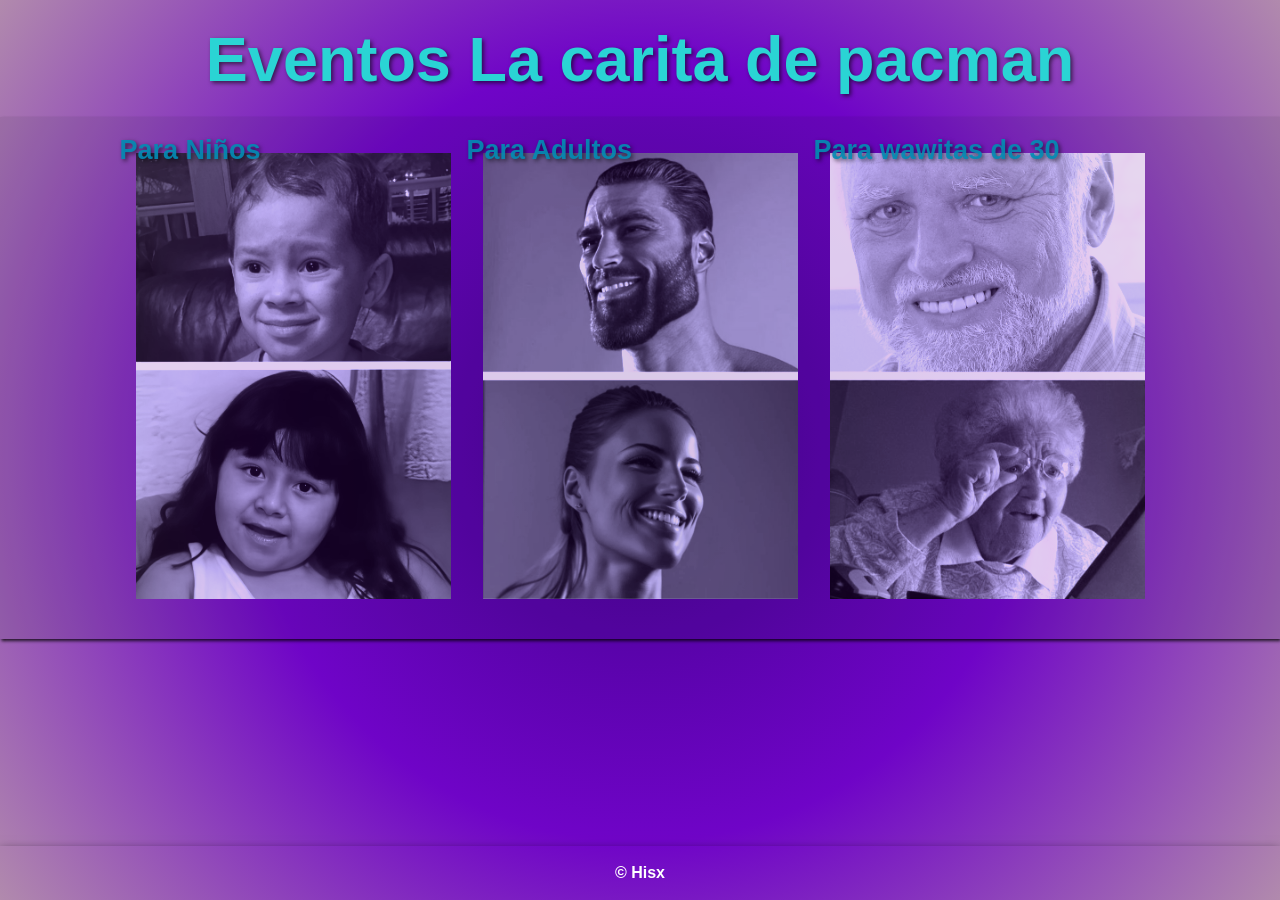
<file: index.html>
<!DOCTYPE html>
<html lang="es">

<head>
    <meta charset="UTF-8">
    <meta name="viewport" content="width=device-width, initial-scale=1.0">
    <link rel="stylesheet" href="style/style.css">
    <script src="js/script.js"></script>
    <title>Eventos "La carita de pacman"</title>
</head>

<body>
    <header>
        <div class="titulop">
            <h1>Eventos La carita de pacman</h1>
        </div>
    </header>
    <div class="banner">
        <div class="opcion1">
            <h2>Para Niños</h2>
            <a href="javascript:void(0);" onclick="manejarClic('niños')">
                <picture id="niñosimg">
                    <source srcset="imgs/webp/NIÑOS.webp" type="image/webp">
                    <img src="imgs/NIÑOS.png" alt="Opcion para niños">
                </picture>
            </a>
        </div>

        <div class="opcion2">
            <h2>Para Adultos</h2>
            <a href="javascript:void(0);" onclick="manejarClic('adultos')">
                <picture id="imgadultos">
                    <source srcset="imgs/webp/ADULTOS.webp" type="image/webp">
                    <img src="imgs/ADULTOS.png" alt="Opcion para adultos">
                </picture>
            </a>
        </div>

        <div class="opcion3">
            <h2>Para wawitas de 30</h2>
            <a href="javascript:void(0);" onclick="manejarClic('wawitas')">
                <picture id="imgwawitas">
                    <source srcset="imgs/webp/WAWITAS.webp" type="image/webp">
                    <img src="imgs/WAWITAS.png" alt="Opcion para wawitas">
                </picture>
            </a>
        </div>
    </div>

    <footer>
        <p>&copy; Hisx</p>
    </footer>
</body>

</html>
</file>
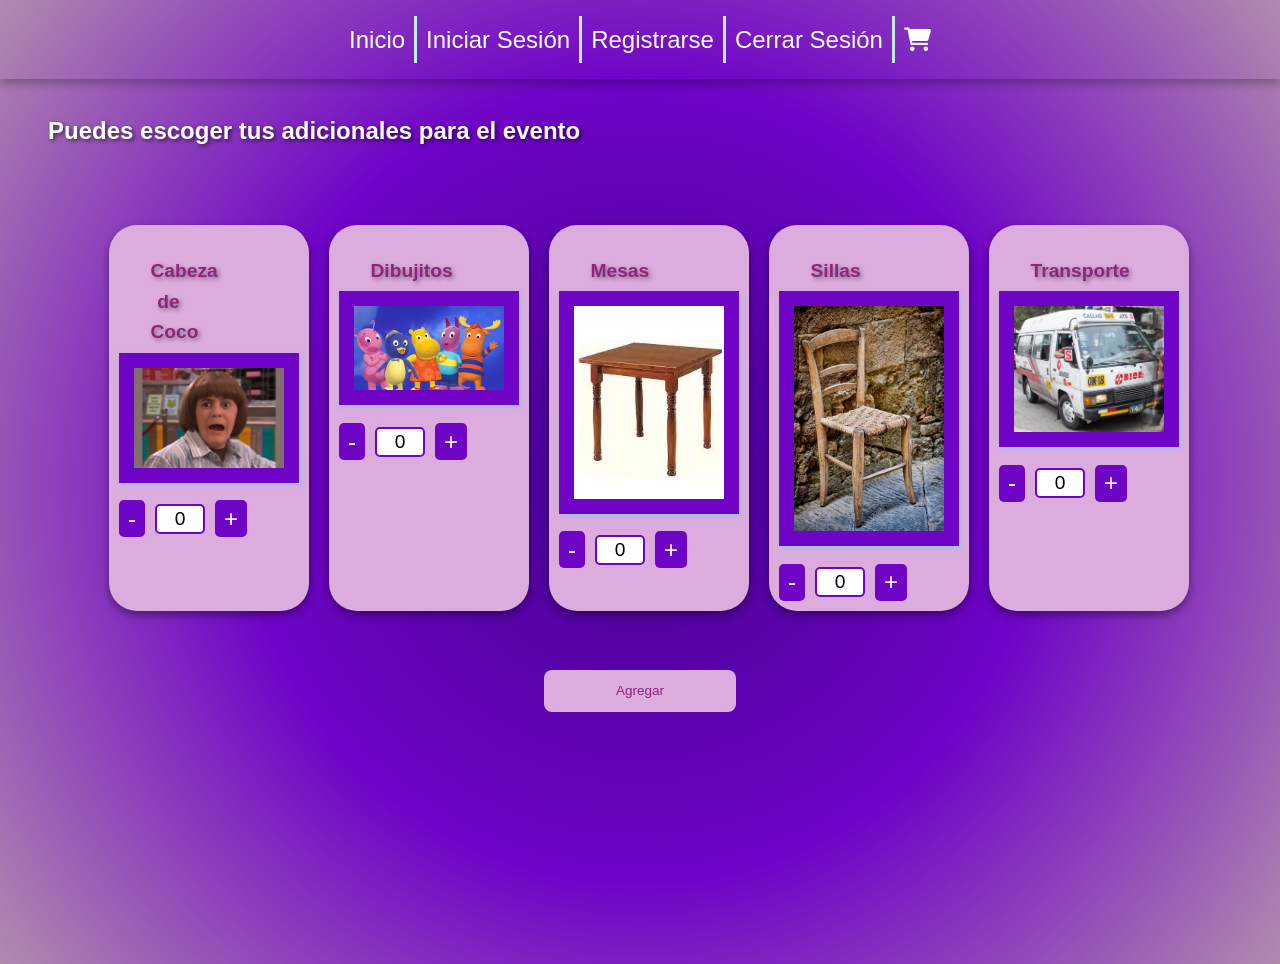
<file: adicionales.html>
<!DOCTYPE html>
<html lang="es">

<head>
    <meta charset="UTF-8">
    <meta name="viewport" content="width=device-width, initial-scale=1.0">
    <link rel="stylesheet" href="style/adicionales.css">
    <script src="js/adicionales.js" defer></script>
    <script src="js/carrito.js" defer></script>
    <script src="js/tematica.js" defer></script>
    <link rel="stylesheet" href="https://cdnjs.cloudflare.com/ajax/libs/font-awesome/6.0.0-beta3/css/all.min.css">
    <title>Eventos "La carita de pacman"</title>
</head>

<body>
    <header>
        <nav>
            <ul>
                <li><a href="index.html">Inicio</a></li>
                <li><a href="#">Iniciar Sesión</a></li>
                <li><a href="Login.html" id="btnregistro">Registrarse</a></li>
                <li><a href="#" id="btncerrarsecion">Cerrar Sesión</a></li>
                <li><a href="carrito.html"><i class="fas fa-shopping-cart"></i></a></li>
            </ul>
        </nav>
    </header>
    
    <h2>Puedes escoger tus adicionales para el evento</h2>
    
    <main>
        <div class="productos">
            <div class="prod">
                <div class="seleccion">
                    <h3>Cabeza de Coco</h3>
                    <picture>
                        <source srcset="imgs/webp/productos/1.webp" type="image/webp">
                        <img src="imgs/webp/productos/1.webp" alt="Cabeza de Coco">
                    </picture>
                    <div class="cantidad">
                        <button class="decrementar">-</button>
                        <input type="number" value="0" min="0" max="1" class="cantidad-input" id="cantidad1">
                        <button class="incrementar">+</button>
                    </div>
                </div>
            </div>

            <div class="prod">
                <div class="seleccion1">
                    <h3>Dibujitos</h3>
                    <picture>
                        <source srcset="imgs/webp/productos/2.webp" type="image/webp">
                        <img src="imgs/webp/productos/2.webp" alt="Dibujitos">
                    </picture>
                    <div class="cantidad">
                        <button class="decrementar">-</button>
                        <input type="number" value="0" min="0" max="4" class="cantidad-input" id="cantidad2">
                        <button class="incrementar">+</button>
                    </div>
                </div>
            </div>

            <div class="prod">
                <div class="seleccion2">
                    <h3>Mesas</h3>
                    <picture>
                        <source srcset="imgs/webp/productos/3.webp" type="image/webp">
                        <img src="imgs/webp/productos/3.webp" alt="Mesas">
                    </picture>
                    <div class="cantidad">
                        <button class="decrementar">-</button>
                        <input type="number" value="0" min="0" max="15" class="cantidad-input" id="cantidad3">
                        <button class="incrementar">+</button>
                    </div>
                </div>
            </div>

            <div class="prod">
                <div class="seleccion3">
                    <h3>Sillas</h3>
                    <picture>
                        <source srcset="imgs/webp/productos/4.webp" type="image/webp">
                        <img src="imgs/webp/productos/4.webp" alt="Sillas">
                    </picture>
                    <div class="cantidad">
                        <button class="decrementar">-</button>
                        <input type="number" value="0" min="0" max="15" class="cantidad-input" id="cantidad4">
                        <button class="incrementar">+</button>
                    </div>
                </div>
            </div>

            <div class="prod">
                <div class="seleccion4">
                    <h3>Transporte</h3>
                    <picture>
                        <source srcset="imgs/webp/productos/5.webp" type="image/webp">
                        <img src="imgs/webp/productos/5.webp" alt="Transporte">
                    </picture>
                    <div class="cantidad">
                        <button class="decrementar">-</button>
                        <input type="number" value="0" min="0" max="15" class="cantidad-input" id="cantidad5">
                        <button class="incrementar">+</button>
                    </div>
                </div>
            </div>
        </div>
    </main>

    <footer>
        <a href="adicionales.html">
            <button type="submit" id="btnagregar">Agregar</button>
        </a>
    </footer>
</body>

</html>
</file>
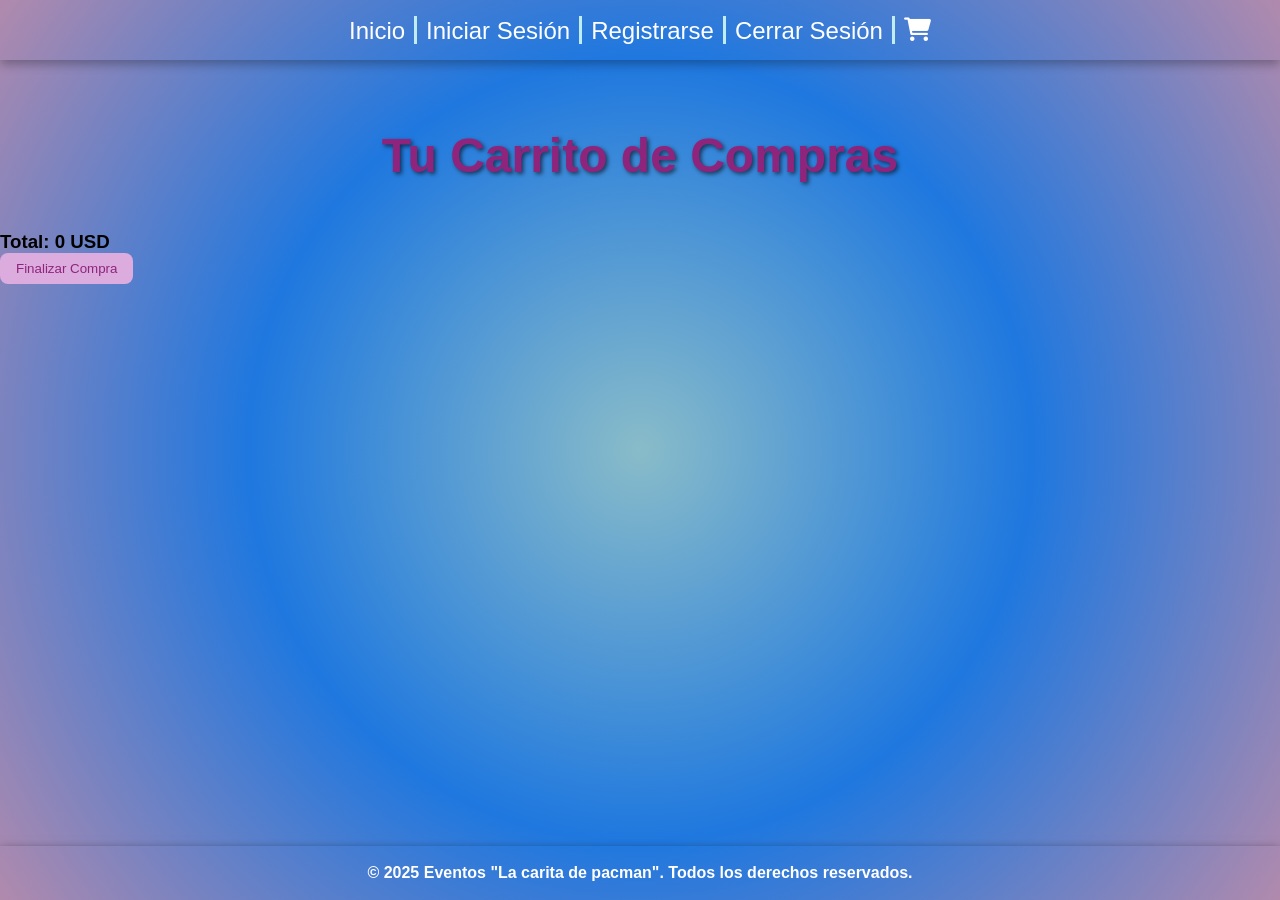
<file: carrito.html>
<!DOCTYPE html>
<html lang="es">

<head>
    <meta charset="UTF-8">
    <meta name="viewport" content="width=device-width, initial-scale=1.0">
    <link rel="stylesheet" href="style/carrito.css">
    <script src="js/carrito.js" defer></script>
    <script src="js/adicionales.js" defer></script>
    <script src="js/tematica.js" defer></script>
    <link rel="stylesheet" href="https://cdnjs.cloudflare.com/ajax/libs/font-awesome/6.0.0-beta3/css/all.min.css">
    <title>Carrito - Eventos "La carita de pacman"</title>
</head>

<body>
    <header>
        <nav>
            <ul>
                <li><a href="index.html">Inicio</a></li>
                <li><a href="#">Iniciar Sesión</a></li>
                <li><a href="Login.html" id="btnregistro">Registrarse</a></li>
                <li><a href="#" id="btncerrarsecion">Cerrar Sesión</a></li>
                <li><a href="#"><i class="fas fa-shopping-cart"></i></a></li>
            </ul>
        </nav>
    </header>

    <main>
        <h2>Tu Carrito de Compras</h2>
        <div class="carrito-contenido" id="carrito-contenido">
            <!-- Aquí se mostrarán los productos añadidos al carrito -->
        </div>
        <div class="carrito-total">
            <h3>Total: <span id="total-precio">0</span> USD</h3>
            <button id="btn-comprar">Finalizar Compra</button>
        </div>
    </main>

    <footer>
        <p>&copy; 2025 Eventos "La carita de pacman". Todos los derechos reservados.</p>
    </footer>
</body>

</html>
</file>
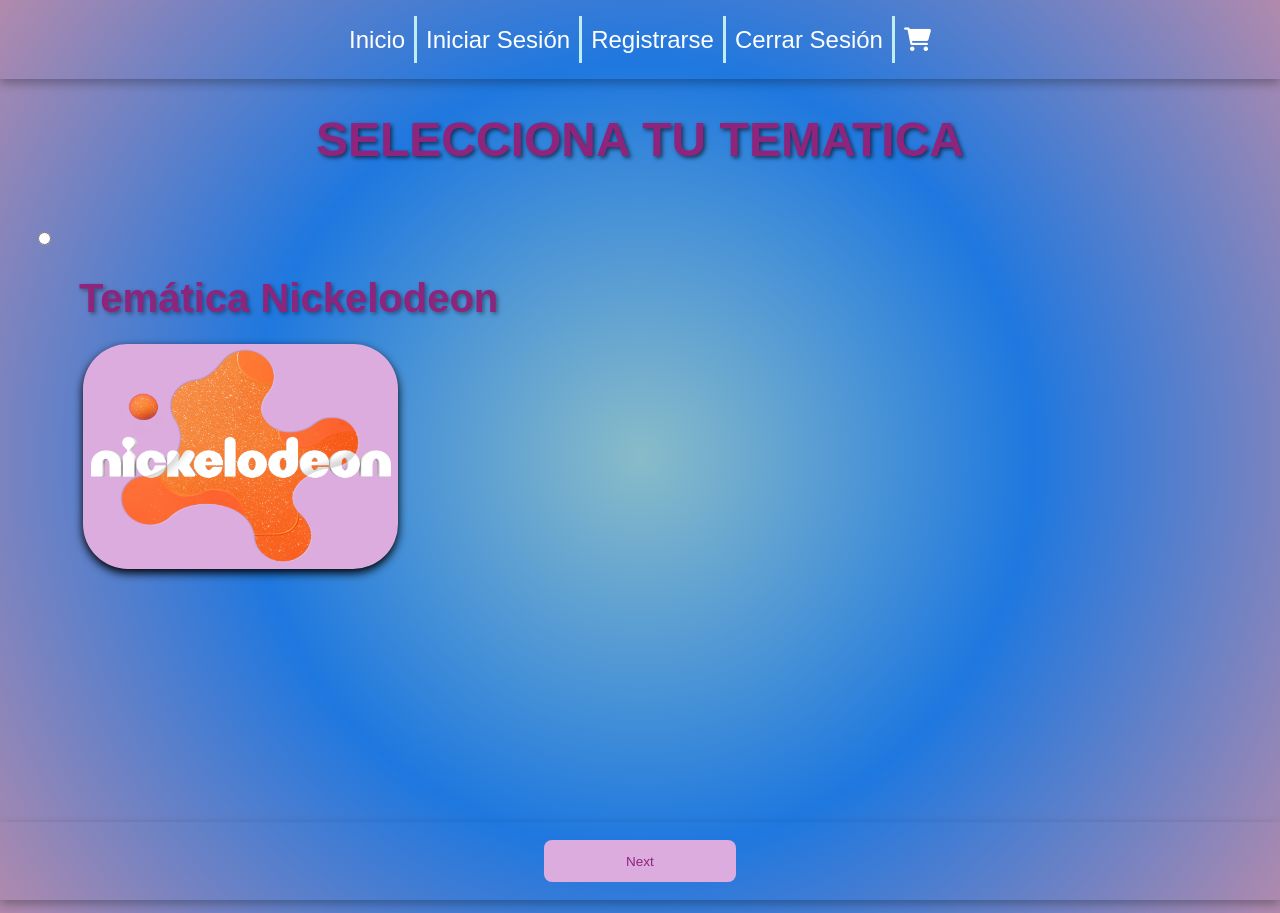
<file: wawita.html>
<!DOCTYPE html>
<html lang="es">

<head>
    <meta charset="UTF-8">
    <meta name="viewport" content="width=device-width, initial-scale=1.0">
    <link rel="stylesheet" href="style/wawitastyle.css">
    <link rel="stylesheet" href="https://cdnjs.cloudflare.com/ajax/libs/font-awesome/6.0.0-beta3/css/all.min.css">
    <script src="js/tematica.js" defer></script>
    <title>Eventos "La carita de pacman"</title>
</head>

<body>
    <header>
        <nav>
            <ul>
                <li><a href="index.html">Inicio</a></li>
                <li><a href="#">Iniciar Sesión</a></li>
                <li><a href="Login.html" id="btnregistro">Registrarse</a></li>
                <li><a hrefid="btncerrarsecion">Cerrar Sesión</a></li>
                <li><a href="carrito.html"><i class="fas fa-shopping-cart"></i></a></li>
            </ul>
        </nav>
    </header>

    <main>
        <h2>SELECCIONA TU TEMATICA</h2>
        <div class="tematicas">
            <div class="nicktem">          
                <div class="seleccion">      
                    <input type="radio" name="size" id="nick" value="Nickelodeon">
                    <label for="nick">
                        <h3>Temática Nickelodeon</h3>
                        <picture id="nickimg">
                            <source srcset="imgs/webp/Nickelodeon.webp" type="image/webp">
                            <img src="imgs/webp/Nickelodeon.webp" alt="Opción Nickelodeon">
                        </picture>
                    </label>
                </div>
            </div>
        </div>
    </main>

    <footer>
        <button onclick="agregarAlCarrito();">Next</button>
    </footer>
</body>

</html>
</file>
<file: style/style.css>
*{
    padding: 0;
    margin:0;
    box-sizing: border-box;    
}

header{
    padding: 2.5vh;
    color: aqua;
}

h1{
    display: flex;
    align-items: center;
    justify-content: center;
    font-size: 7vh;
    font-family: Arial;
    color: #2ad4d4;
    text-shadow:  2px 2px 4px rgba(0, 0, 0, 0.6);
}

body{
    font-family: Arial,sans-serif;
    background: radial-gradient(circle, #43028d, #6f04c7, #b18aad);
  height: 100vh;
}

.banner{
    display:flex;
    align-items: center;
    justify-content: center;
    background-color: #07151613;
    padding:2vh;
    box-shadow:  0.5px 2px 3px rgba(0, 0, 0, 0.8);
    flex-wrap: wrap; 
}

img{
    width: 35vh;
    height: 50vh;
    place-items: center;
    margin: 1rem; 
    object-fit: contain;
    transition: filter 0.6s;
    filter: grayscale(0%) opacity(0.8) sepia(80%) hue-rotate(200deg);
}

img:hover{
    transform: scale(1.02);
    transition: transform 0.5s ease;
    cursor: pointer;
    filter: none;
   
}

h2 {
    position: absolute;
    font-family: Arial;
    color: #038bb4ea;
    font-size: 3vh;
    text-shadow: 2px 2px 4px rgba(0, 0, 0, 0.6);
    z-index: 10;
}

footer {
    position: absolute;
    color: #fff;
    bottom: 0;
    left: 0;
    right: 0;
    background-color: transparent;
    font-weight: 700;
    text-align: center;
    padding: 2vh 0;
    box-shadow: 0 4px 10px rgba(0.6, 0, 0, 0.6);
}
</file>
<file: style/adicionales.css>
* {
    margin: 0;
    padding: 0;
    box-sizing: border-box;
}

body {
    font-family: Arial, sans-serif;
    height: 100vh;
    line-height: 1.6;
    background: radial-gradient(circle, #43028d, #6f04c7, #b18aad);
}

header {
    background-color: transparent;
    color: white;
    padding: 1rem;
    position: absolute;
    width: 100%;
    top: 0;
    left: 0;
    box-shadow: 0 4px 10px rgba(0, 0, 0, 0.3);
}

main {
    margin-left: 2vh;
    padding: 1vh;
}

picture {
    position: relative;
}

h2 {
    margin-top: 4rem;
    padding: 3rem;
    display: flex;
    align-items: center;
    justify-content: left;
    font-size: 1.5rem;
    font-family: Arial;
    color: #ffffff;
    text-shadow: 2px 2px 4px rgba(0, 0, 0, 0.6);
}

nav ul {
    list-style: none;
    display: flex;
    justify-content: center;
    padding: 0;
    margin: 0 2vh;
}

nav ul li a {
    color: white;
    text-decoration: none;
    font-size: 1.5rem;
    padding: 0.5vh 1vh;
    display: block;
}

nav ul li a:hover {
    background-color: #8d58e0;
    border-radius: 5px;
}

nav ul li:not(:last-child) {
    border-right: 3px solid #c0edf0;
}

h3 {
    width: 25%;
    padding: 0.5vh;
    margin-left: 3vh;
    font-size: 2rem;
    color: #8f247d;
    text-shadow: 2px 2px 4px rgba(0, 0, 0, 0.4);
}

.productos {
    display: flex;
    justify-content: center; 
    gap: 20px; 
    flex-wrap: wrap; 
    margin: 2vh 0;
    padding: 0 10px;
}

.prod {
    width: 200px;
    text-align: center;
    background-color: #dbacdd; 
    border-radius: 28px;
    box-shadow: 0 4px 10px rgba(0, 0, 0, 0.4);
    padding: 10px;
    transition: transform 0.3s ease-in-out;
}



.prod h3 {
    color: #8f247d;
    font-size: 1.2rem;
    margin-top: 1rem;
}


.prod img {
    width: 100%;
    height: auto; 
    border: solid 15px #6f04c7; 
    box-shadow: 2px 2px 4px rgba(56, 232, 245, 0.4); 
    transition: transform 0.7s ease, filter 0.6s ease;
}

/* Estilo para el input número para eliminar flechas */
input[type="number"]::-webkit-outer-spin-button,
input[type="number"]::-webkit-inner-spin-button {
    -webkit-appearance: none;
    margin: 0;
}



/* Ajuste de la visualización de los botones */
.cantidad {
    display: flex;
    align-items: center;
    gap: 10px;
    margin-top: 10px;
}

.cantidad button {
    background-color: #6f04c7;
    color: white;
    border: none;
    padding: 0.5vh 1vh;
    font-size: 1.5rem;
    cursor: pointer;
    border-radius: 5px;
    transition: background-color 0.3s ease;
}

.cantidad button:hover {
    background-color: #8d58e0;
}

.cantidad input {
    width: 50px;
    height: 30px;
    text-align: center;
    font-size: 1.2rem;
    border: 2px solid #6f04c7;
    border-radius: 5px;
}


footer {
    text-align: center;
    margin-top: 2rem;
}

footer button {
    background-color: #dbacdd;
    color: #8f247d;
    font-size: 1.5vh;
    padding: 1.5vh 1.5vh;
    border: none;
    border-radius: 8px;
    cursor: pointer;
    width: 15%;
    transition: background-color 0.3s ease;
}


footer button:hover {
    background-color: #4f015f;
    color: #dbacdd;
}
</file>
<file: style/carrito.css>
/* Estilos generales */
* {
    margin: 0;
    padding: 0;
    box-sizing: border-box;
}

body {
    font-family: Arial, sans-serif;
    background: radial-gradient(circle, #89bcc9, #1f78df, #b18aad);
    min-height: 100vh;
    padding-top: 80px;
    overflow-x: hidden;
}

header {
    background-color: transparent;
    color: white;
    padding: 1rem;
    position: fixed;
    width: 100%;
    top: 0;
    left: 0;
    z-index: 1000;
    box-shadow: 0 4px 10px rgba(0, 0, 0, 0.3);
}

nav ul {
    list-style: none;
    display: flex;
    justify-content: center;
    padding: 0;
}

nav ul li a {
    color: white;
    text-decoration: none;
    font-size: 1.5rem;
    padding: 0.5vh 1vh;
}

nav ul li a:hover {
    background-color: #8d58e0;
    border-radius: 5px;
}

nav ul li:not(:last-child) {
    border-right: 3px solid #c0edf0;
}

h2 {
    margin: 2rem 0;
    padding: 1rem;
    font-size: 3rem;
    color: #8f247d;
    text-shadow: 2px 2px 4px rgba(0, 0, 0, 0.6);
    text-align: center;
}

.carrito-container {
    padding: 2rem;
    display: flex;
    flex-direction: column;
    gap: 1.5rem;
    max-width: 1200px;
    margin: 0 auto;
}

.carrito-item {
    background-color: #dbacdd;
    padding: 1.5rem;
    border-radius: 15px;
    box-shadow: 0 4px 10px rgba(0, 0, 0, 0.3);
    display: flex;
    align-items: center;
    justify-content: space-between;
    transition: transform 0.2s ease;
}

.carrito-item img {
    width: 100px;
    height: auto;
    border-radius: 8px;
}

.carrito-item h4 {
    margin: 0 1rem;
    color: #8f247d;
}

.cantidad {
    display: flex;
    align-items: center;
    gap: 0.5rem;
}

input[type="number"] {
    width: 60px;
    padding: 0.2rem;
    border: 2px solid #8f247d;
    border-radius: 8px;
    font-size: 1rem;
    text-align: center;
}

button {
    background-color: #dbacdd;
    color: #8f247d;
    border: none;
    padding: 0.5rem 1rem;
    border-radius: 8px;
    cursor: pointer;
    transition: background-color 0.3s ease;
}

button:hover {
    background-color: #4f015f;
    color: #dbacdd;
}

.btn-eliminar {
    background-color: #e74c3c;
    color: white;
}

.btn-eliminar:hover {
    background-color: #c0392b;
}

footer {
    position: absolute;
    color: #fff;
    bottom: 0;
    left: 0;
    right: 0;
    background-color: transparent;
    font-weight: 700;
    text-align: center;
    padding: 2vh 0;
    box-shadow: 0 4px 10px rgba(0.6, 0, 0, 0.6);
}
</file>
<file: style/wawitastyle.css>
/* Reseteo de márgenes y padding */
* {
    margin: 0;
    padding: 0;
    box-sizing: border-box;
}

body {
    font-family: Arial, sans-serif;
    height: 100vh;
    line-height: 1.6;
    background: radial-gradient(circle, #89bcc9, #1f78df, #b18aad);
}

header {
    background-color: transparent;
    color: white;
    padding: 1rem;
    position: fixed;
    width: 100%;
    top: 0;
    left: 0;
    z-index: 1000;
    box-shadow: 0 4px 10px rgba(0, 0, 0, 0.3);
}

nav ul {
    list-style: none;
    display: flex;
    justify-content: center;
    padding: 0;
    margin: 0 2vh;
}

nav ul li a {
    color: white;
    text-decoration: none;
    font-size: 1.5rem;
    padding: 0.5vh 1vh;
    display: block;
}

nav ul li a:hover {
    background-color: #8d58e0;
    border-radius: 5px;
}

nav ul li:not(:last-child) {
    border-right: 3px solid #c0edf0;
}

h2 {
    margin-top: 1rem;
    padding: 3rem;
    display: flex;
    align-items: center;
    justify-content: center;
    font-size: 3rem;
    font-family: Arial;
    color: #8f247d;
    text-shadow: 2px 2px 4px rgba(0, 0, 0, 0.6);
}


h3 {
    padding: 1.5vh;
    margin-left: 3vh;
    font-size: 2.5rem;
    color: #8f247d;
    text-shadow: 2px 2px 4px rgba(0, 0, 0, 0.4);

}

main {
    margin: 1%;
    padding: 2%;
}


#nickimg {
    width: 35vh;
    height: 25vh;
    margin-left: 5vh;
    background-color: #dbacdd;
    display: flex;
    justify-content: center;
    align-items: center;
    border-radius: 45px;
    overflow: visible;
    box-shadow: 0 4px 10px rgba(0, 0, 0, 4);

}

img {
    width: 95%;
    height: 95%;
    transition: transform 0.7s ease, filter 0.6s ease;
}

#nickimg :hover {
    transform: scale(1.03);
    transition: filter 0.6s;
}

.seleccion {
    position: relative;
    cursor: pointer;
}

a{
    text-decoration: none;
    color: inherit;
}

footer {
    position: absolute;
    bottom: 0;
    left: 0;
    right: 0;
    text-align: center;
    padding: 2vh 0;
    box-shadow: 0 4px 10px rgba(0.3, 0, 0, 0.3);
}

footer button {
        background-color: #dbacdd;
        color:  #8f247d;
        font-size: 1.5vh;
        padding: 1.5vh 1.5vh;
        border: none;
        border-radius: 8px;
        cursor: pointer;
        width:15%;
        transition: background-color 0.3s ease;
}

footer button:hover{
    background-color: #4f015f;
    color:  #dbacdd;
}
</file>
